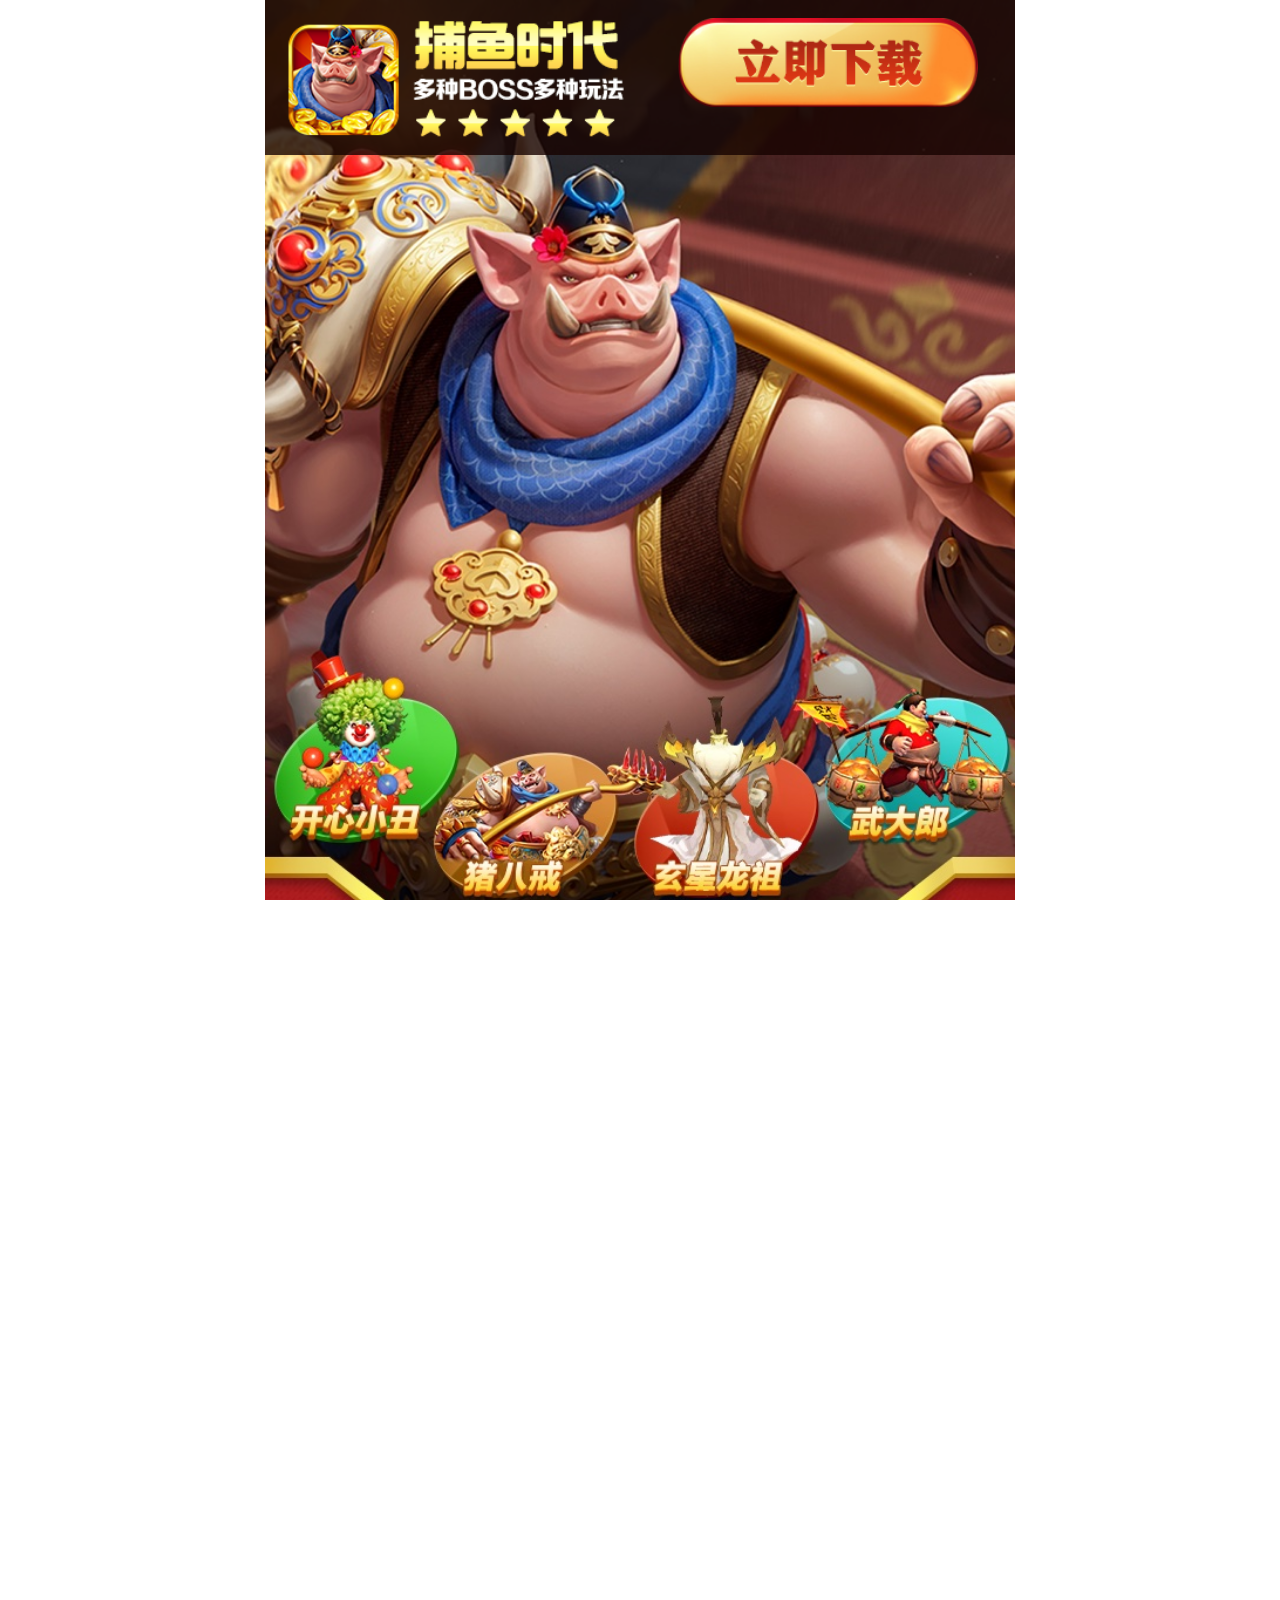
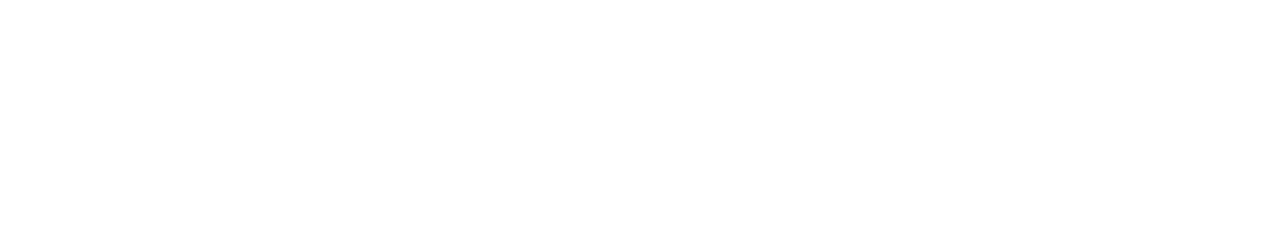
<file: bysdll/index.html>
<!DOCTYPE html
    PUBLIC "-//W3C//DTD XHTML 1.0 Transitional//EN" "http://www.w3.org/TR/xhtml1/DTD/xhtml1-transitional.dtd">
<html xmlns="http://www.w3.org/1999/xhtml">

<head>
    <meta http-equiv="Content-Type" content="text/html; charset=UTF-8">
    <title></title>
    <!-- <link rel="shortcut icon" type="image/x-icon" href="favicon.ico" /> -->
    <meta name="viewport" content="width=device-width">
    <meta name="viewport" content="initial-scale=1.0, width=device-width,maximum-scale=1.0,user-scalable=0">
    <meta http-equiv="Cache-Control" content="no-cache">
    <script src="./js/jquery-3.3.1.min.js" type="text/javascript"></script>
    <script src="./js/bscroll.min.js" type="text/javascript"></script>
    <link href="./css/bysd.css" rel="stylesheet">
    <script>
        (function(dw, dh) {

            function setFontSize() {
                var docEle = document.documentElement;
                var cw = docEle.clientWidth || document.body.clientWidth;
                var ch = docEle.clientHeight || document.body.clientHeight;
                var h = dw / 2;
                cw = cw > dw ? dw : cw;
                var fz = cw / h * 50;
                docEle.style.fontSize = fz + 'px';
                var realfz = ~~(+window.getComputedStyle(document.getElementsByTagName("html")[0]).fontSize.replace(
                    'px', '') * 10000) / 10000;

                console.log(realfz);
                console.log(fz);
                if (fz !== realfz) {
                    docEle.style.fontSize = fz * (fz / realfz) + 'px';
                }
            }

            setFontSize();

            window.addEventListener('resize', function() {
                setFontSize();
            });
        })(750);
    </script>
</head>

<body>
    <div class="wraper">
        <div class="showbg" style="display: none">
            <img src="./image/bj.jpg" alt="" width='100%'>
        </div>

        <div id="bysdtop" class="showbg" style="display: none">
            <div id="downloadtop">
                <img class='' src="./image/top_di.png" width='100%' alt="">
            </div>
        </div>

        <div id="bysdbg" class="showbg" style="display: none">
            <div id="download">
                <img class='btn_download' src="./image/btn_down.png" width='100%' alt="">
            </div>
        </div>

        <div id="swiper" class="showbg" style="display: none">
            <div class="wrapper">
                <ul class="content" style="transition-timing-function: ease-in; transition-duration: 0ms; transform: translate(0px, 0px) scale(1) translateZ(0px);">
                    <li><img src="./image/swiper_01.png" alt=""></li>
                    <li><img src="./image/swiper_02.png" alt=""></li>
                    <li><img src="./image/swiper_03.png" alt=""></li>
                </ul>
            </div>
        </div>

        <div class="bysdmask" style="display: none; position: fixed; top:0px; width: 100%;height: auto;z-index: 9999;max-width: 750px;min-width: 304px;">
            <img src="./image/mask.png" width="100%" alt="">
        </div>

        <div class="showshow" style="display: none">
            <img src="./image/show.png" alt="" width='100%'>
        </div>

        <div class="footer" style="display: none">
            <p id="p1">健康游戏忠告：抵制不良游戏，拒绝盗版游戏，注意自我保护，谨防上当受骗</p>
            <p id="p2">适度游戏益脑，沉迷游戏伤身，合理安排时间，享受健康生活。</p>
            <p id="p3">沪ICP备*******号-1 | 互联网文化经营单位</p>
            <p id="p4">Copyright©2011-2020 **** 版权所有</p>
        </div>
    </div>

    <script src="./js/bysd.js" type="text/javascript"></script>
</body>

</html>
</file>
<file: bysdll/css/bysd.css>
@charset "utf-8";
body,
div {
    margin: 0;
    padding: 0;
}

html,
body {
    width: 100%;
    height: 100%;
    overflow: scroll;
}

body {
    text-align: center;
    font-family: 微软雅黑, Arial, 宋体, sans-serif;
    background-image: linear-gradient(to bottom, #FFFFFF, #FFFFFF);
    margin: 0;
}

*::-webkit-scrollbar {
    width: 0;
    height: 0;
    display: none;
}

*::-webkit-scrollbar:vertical {
    width: 0;
    height: 0;
    display: none;
}

*::-webkit-scrollbar:horizontal {
    width: 0;
    height: 0;
    display: none;
}

img {
    border: 0;
}

.wraper {
    min-width: 304px;
    max-width: 750px;
    width: 100%;
    height: auto;
    margin: 0 auto;
    position: relative;
    overflow: hidden;
    background: black;
}

#showbg {
    position: relative;
    width: 100%;
}

#bysdtop {
    min-width: 304px;
    max-width: 750px;
    width: 100%;
    position: fixed;
    top: 0%;
    z-index: 99;
}

#bysdbg {
    min-width: 304px;
    max-width: 750px;
    width: 100%;
    position: fixed;
    top: 2%;
    z-index: 100;
}

#download {
    text-align: center;
    float: none;
    width: 40%;
    right: 5%;
    position: absolute;
}

#swiper {
    width: 100%;
    position: absolute;
    top: 66%;
}

.wrapper {
    width: 100%;
    height: 100%;
    overflow: hidden;
}

.content {
    margin: 0;
    padding: 0;
    padding-left: 3%;
    width: 150%;
    height: 100%;
    overflow: hidden;
}

.content li {
    float: left;
    width: 25%;
    list-style: none;
    margin-left: 1%;
}

.content li img {
    display: block;
    width: 100%;
}

.footer {
    position: absolute;
    bottom: 0%;
    width: 100%;
}

.footer p {
    text-align: center;
    color: #fff;
    margin-top: 0px;
    font-size: .2rem;
}

.showshow {
    position: relative;
    width: 100%;
}
</file>
